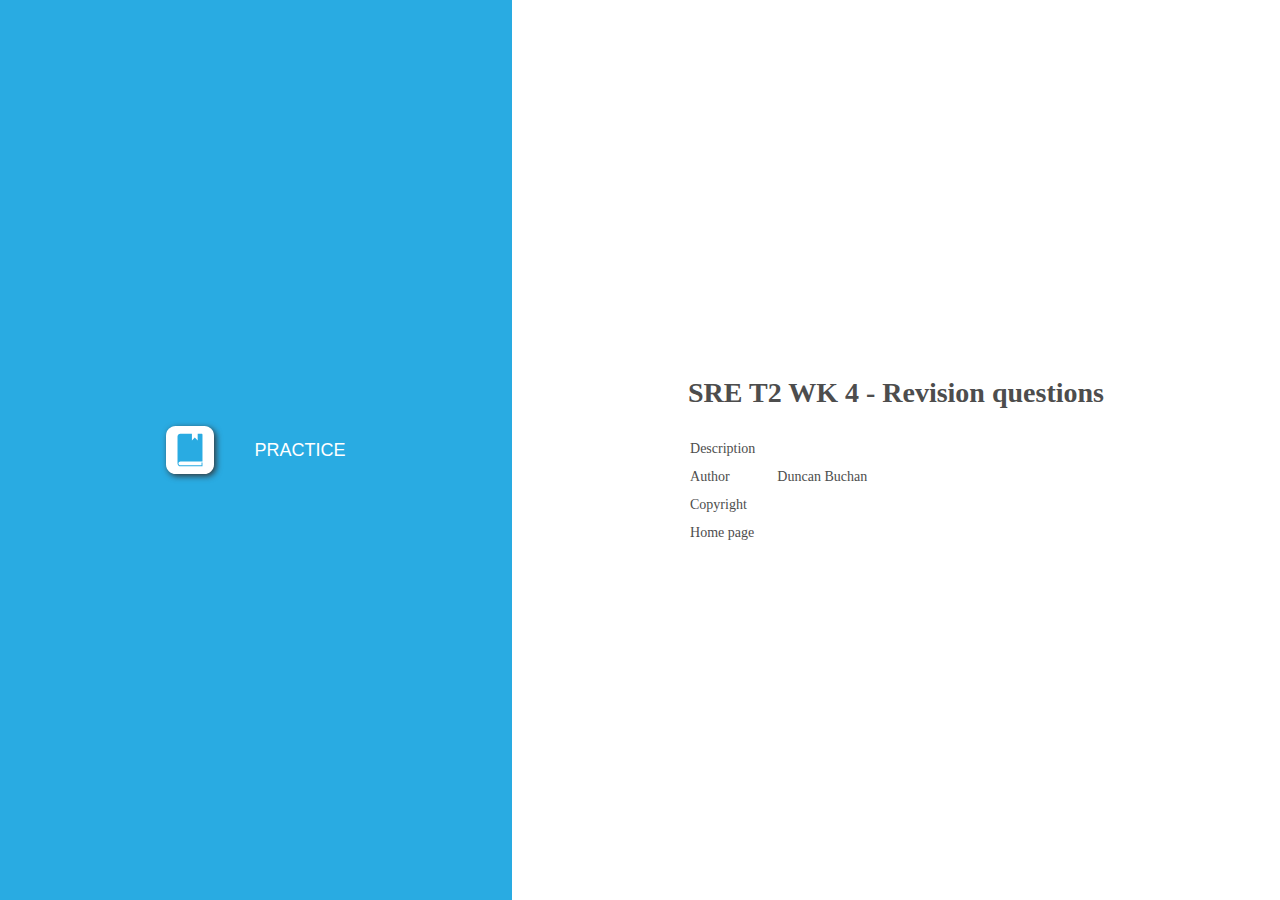
<file: index.html>
﻿<!DOCTYPE html>
<html lang="en-US" dir="ltr">
<head>
	<title>SRE T2 WK 4 - Revision questions</title>
	<meta http-equiv="X-UA-Compatible" content="IE=Edge,chrome=1" />
	<meta http-equiv="Content-Type" content="text/html; charset=utf-8"/>
	<meta name="generator" content="ActivePresenter 9.1.5"/>
	<meta name="author" content="Duncan Buchan" />
	<meta name="copyright" content=" " />
	<meta name="description" content=""/>
	<meta name="viewport" content="initial-scale=1.0">
	<meta name="apple-mobile-web-app-capable" content="yes">

	<style>
		body {
			background-color: #ffffff;
			color: #4d4d4d;
			font-family: "Verdana";
			margin: 0px;
			padding: 0px;
			display: flex;
			flex-direction: row;
			min-height: 100vh;
		}
		.ap-mode-buttons-container {
			background-color: #29abe2;
			min-height: 100%;
			flex: 2;
			display: flex;
			justify-content: center;
			align-items: center;
		}
		.ap-mode-buttons {
			background-color: #29abe2;
			display: flex;
			flex-direction: column;
			align-items: flex-start;
			max-width: 100%;
		}
		.ap-mode-button {
			background-color: transparent;
			color: #ffffff;
			border: none;
			margin: 10px;
			text-transform: uppercase;
			display: flex;
			flex-direction: row;
			align-items: center;
		}
		.ap-project-information-container {
			min-height: 100%;
			flex: 3;
			display: flex;
			justify-content: center;
			align-items: center;
		}
		.ap-project-information {
			font-size: 14px;
		}

		.ap-mode-button svg {
			width: 48px;
			height: 48px;
			margin: 10px 20px 10px 20px;
			display: inline-block;
			filter: drop-shadow(2px 2px 3px #333333);
		}

		.ap-mode-button {
		}

		.ap-mode-button:hover {
			background-color: rgba(255, 255, 255, 0.2);
		}

		.ap-mode-button span {
			margin: 10px 20px 10px 20px;
			font-size: 18px;
		}

		h1 {
			font-size: 28px;
			font-weight: bold;
			margin: 25px 0px 25px 0px;
		}

		.ap-project-information td {
			padding: 5px 20px 5px 0px;
		}

		a:link {color:#4d4d4d; text-decoration:none;}
		a:visited {color:#4d4d4d; text-decoration:none}
		a:active {color:#4d4d4d; text-decoration:none}
		a:hover {color:#4d4d4d; text-decoration:none}
		
		@media (max-width: 1024px) and (orientation: portrait) {
			body {
				flex-direction: column;
			}
			.ap-mode-buttons-container {
				width: 100%;
				flex: 3;
			}
			.ap-project-information-container {
				width: 100%;
				flex: 2;
			}
		}
		
		@media (max-width: 640px) and (max-height: 640px) {
			.ap-mode-button svg {
				width: 32px;
				height: 32px;
			}
			.ap-mode-button span {
				margin: 5px 10px 5px 10px;
				font-size: 14px;
			}
			.ap-project-information {
				font-size: 12px;
			}
		}

	</style>

	<script type="text/javascript">
		var language = {"OpenPrezError":"Could not open presentation.\nError: ","TestIntro":"Choose this mode to do a test","TutorialIntro":"Tutorial mode","Practice":"Practice","PracticeIntro":"Choose this mode to practise more","Tutorial":"Tutorial","Homepage":"Home page","Copyright":"Copyright","DemoIntro":"Play presentation automatically","Test":"Test","Demo":"Demonstration","Author":"Author","Description":"Description"};
		var PlayModes = {
			DEMO: 1,
			TUT: 2,
			PRAC: 4,
			TEST: 8
		};

		var opmodes = 4;
		function openPrez(url, mode) {
			var fullUrl = '' + url;
			try {
				var margin = 40;
				var top = margin,
					left = margin,
					width = screen.availWidth - 2 * margin,
					height = screen.availHeight - 4 * margin;
				var styles = 'top=' + top + ',left=' + left + ',width=' + width + ',height=' + height
					+ ',location=no,toolbar=no,directories=no,status=no,menubar=no,scrollbars=yes,resizable=yes';
				var owin = window.open(encodeURI(fullUrl), '_blank', styles);
				if (owin)
					owin.focus();
			}
			catch (e) {
				alert(language.OpenPrezError + e);
			}
			return false;
		};
		function setElementText(id, text) {
			document.getElementById(id).innerHTML = text;
		}
		function setElementTitle(id, text) {
			document.getElementById(id).setAttribute('title', text);
		}
		function hideElement(id) {
			document.getElementById(id).style.display = 'none';
		}
	</script>
</head>

<body>
	<div class="ap-mode-buttons-container">
		<div class="ap-mode-buttons">
			<button id="ap-mode-demo" class="ap-mode-button" onclick="openPrez('demo.html')">
				<svg version="1.1" id="Layer_1" xmlns="http://www.w3.org/2000/svg" xmlns:xlink="http://www.w3.org/1999/xlink" x="0px" y="0px" viewBox="0 0 50 50" style="enable-background:new 0 0 50 50;" xml:space="preserve">
					<style type="text/css">
						.st0{fill:#FFFFFF;}
						.st1{fill:#29ABE2;}
					</style>
					<path class="st0" d="M40,50H10C4.48,50,0,45.52,0,40l0-30C0,4.48,4.48,0,10,0l30,0c5.52,0,10,4.48,10,10v30C50,45.52,45.52,50,40,50z"/>
					<rect x="8" y="8" transform="matrix(-1.836970e-16 1 -1 -1.836970e-16 50 3.552714e-15)" class="st1" width="34" height="34"/>
					<rect x="14" y="9" transform="matrix(-1.836970e-16 1 -1 -1.836970e-16 50 3.552714e-15)" class="st0" width="22" height="32"/>
					<rect x="35" y="9" transform="matrix(-1.836970e-16 1 -1 -1.836970e-16 48 -26)" class="st0" width="4" height="4"/>
					<rect x="35" y="37" transform="matrix(-1.836970e-16 1 -1 -1.836970e-16 76 2)" class="st0" width="4" height="4"/>
					<rect x="27" y="9" transform="matrix(-1.836970e-16 1 -1 -1.836970e-16 40 -18)" class="st0" width="4" height="4"/>
					<rect x="27" y="37" transform="matrix(-1.836970e-16 1 -1 -1.836970e-16 68 10)" class="st0" width="4" height="4"/>
					<rect x="19" y="9" transform="matrix(-1.836970e-16 1 -1 -1.836970e-16 32 -10)" class="st0" width="4" height="4"/>
					<rect x="19" y="37" transform="matrix(-1.836970e-16 1 -1 -1.836970e-16 60 18)" class="st0" width="4" height="4"/>
					<rect x="11" y="9" transform="matrix(-1.836970e-16 1 -1 -1.836970e-16 24 -2)" class="st0" width="4" height="4"/>
					<rect x="11" y="37" transform="matrix(-1.836970e-16 1 -1 -1.836970e-16 52 26)" class="st0" width="4" height="4"/>
					<polygon class="st1" points="22,21 29,25 22,29 "/>
				</svg>

				<span id="ap-label-mode-demo">Demonstration</span>
			</button>
			<button id="ap-mode-tutorial" class="ap-mode-button" onclick="openPrez('tutorial.html')">
				<svg version="1.1" id="Layer_1" xmlns="http://www.w3.org/2000/svg" xmlns:xlink="http://www.w3.org/1999/xlink" x="0px" y="0px" viewBox="0 0 50 50" style="enable-background:new 0 0 50 50;" xml:space="preserve">
				<style type="text/css">
					.st0{fill:#FFFFFF;}
					.st1{fill:#29ABE2;}
				</style>
				<path class="st0" d="M40,50H10C4.48,50,0,45.52,0,40l0-30C0,4.48,4.48,0,10,0l30,0c5.52,0,10,4.48,10,10v30C50,45.52,45.52,50,40,50z"/>
				<rect x="11.5" y="4.5" transform="matrix(-1.836970e-16 1 -1 -1.836970e-16 46.5 -3.5)" class="st1" width="27" height="34"/>
				<path class="st1" d="M42,39H23.45c-0.23-1.14-1.24-2-2.45-2s-2.22,0.86-2.45,2H8v1h10.55c0.23,1.14,1.24,2,2.45,2s2.22-0.86,2.45-2 H42V39z"/>
				<rect x="14" y="4" transform="matrix(-1.836970e-16 1 -1 -1.836970e-16 45 -5)" class="st0" width="22" height="32"/>
				<path class="st1" d="M17.5,19L17.5,19c-1.93,0-3.5-1.57-3.5-3.5v0c0-1.93,1.57-3.5,3.5-3.5h0c1.93,0,3.5,1.57,3.5,3.5v0 C21,17.43,19.43,19,17.5,19z"/>
				<path class="st1" d="M12,29c0-4.97,2.46-9,5.5-9s5.5,4.03,5.5,9H12z"/>
				</svg>

				<span id="ap-label-mode-tutorial">Tutorial</span>
			</button>
			<button id="ap-mode-practice" class="ap-mode-button" onclick="openPrez('practice.html')">
				<svg version="1.1" id="Layer_1" xmlns="http://www.w3.org/2000/svg" xmlns:xlink="http://www.w3.org/1999/xlink" x="0px" y="0px" viewBox="0 0 50 50" style="enable-background:new 0 0 50 50;" xml:space="preserve">
				<style type="text/css">
					.st0{fill:#FFFFFF;}
					.st1{fill:#29ABE2;}
				</style>
				<path class="st0" d="M40,50H10C4.48,50,0,45.52,0,40l0-30C0,4.48,4.48,0,10,0l30,0c5.52,0,10,4.48,10,10v30C50,45.52,45.52,50,40,50z"/>
				<path class="st1" d="M15.08,37H38V9c0-0.55-0.45-1-1-1h-4v7l-3-3l-3,3V8H15c-1.66,0-3,1.34-3,3v28c0,1.66,1.34,3,3,3h22h1v-1v-3h-1 v3H15.08C13.93,41,13,40.1,13,39C13,37.9,13.93,37,15.08,37z"/>
				</svg>

				<span id="ap-label-mode-practice">Practice</span>
			</button>
			<button id="ap-mode-test" class="ap-mode-button" onclick="openPrez('test.html')">
				<svg version="1.1" id="Layer_1" xmlns="http://www.w3.org/2000/svg" xmlns:xlink="http://www.w3.org/1999/xlink" x="0px" y="0px" viewBox="0 0 50 50" style="enable-background:new 0 0 50 50;" xml:space="preserve">
					<style type="text/css">
						.st0{fill:#FFFFFF;}
						.st1{fill:#29ABE2;}
					</style>
					<path class="st0" d="M40,50H10C4.48,50,0,45.52,0,40l0-30C0,4.48,4.48,0,10,0l30,0c5.52,0,10,4.48,10,10v30C50,45.52,45.52,50,40,50z"/>
					<path class="st1" d="M10,26L10,26c0-6.63,5.37-12,12-12h0c6.63,0,12,5.37,12,12v0c0,6.63-5.37,12-12,12h0C15.37,38,10,32.63,10,26z"/>
					<path class="st1" d="M41.71,13.71l-1.41-1.41l-7.83,7.83c0.35,0.62,0.64,1.27,0.87,1.95L41.71,13.71z"/>
					<path class="st0" d="M17.71,21.29l-1.41,1.41l8.21,8.21l8.83-8.83c-0.24-0.68-0.53-1.34-0.87-1.95l-7.96,7.96L17.71,21.29z"/>
				</svg>

				<span id="ap-label-mode-test">Test</span>
			</button>
		</div>
	</div>

	<div class="ap-project-information-container">
		<div class="ap-project-information">
			<h1>SRE T2 WK 4 - Revision questions</h1>
			<table>
				<tr>
					<td id="ap-label-description">Description</td>
					<td></td>
				</tr>
				<tr>
					<td id="ap-label-author">Author</td>
					<td>Duncan Buchan</td>
				</tr>
				<tr>
					<td id="ap-label-copyright">Copyright</td>
					<td></td>
				</tr>
				<tr>
					<td id="ap-label-homepage">Homepage</td>
					<td><a href="" target="_blank"></a></td>
				</tr>
			</table>
		</div>
	</div>

	<script>
		if (language) {
			setElementText("ap-label-mode-demo", language.Demo);
			setElementText("ap-label-mode-tutorial", language.Tutorial);
			setElementText("ap-label-mode-practice", language.Practice);
			setElementText("ap-label-mode-test", language.Test);

			setElementTitle("ap-mode-demo", language.DemoIntro);
			setElementTitle("ap-mode-tutorial", language.TutorialIntro);
			setElementTitle("ap-mode-practice", language.PracticeIntro);
			setElementTitle("ap-mode-test", language.TestIntro);

			setElementText("ap-label-description", language.Description);
			setElementText("ap-label-author", language.Author);
			setElementText("ap-label-copyright", language.Copyright);
			setElementText("ap-label-homepage", language.Homepage);
		}

		if (opmodes){
			if ((PlayModes.DEMO & opmodes) != PlayModes.DEMO)
				hideElement("ap-mode-demo");
			if ((PlayModes.TUT & opmodes) != PlayModes.TUT)
				hideElement("ap-mode-tutorial");
			if ((PlayModes.PRAC & opmodes) != PlayModes.PRAC)
				hideElement("ap-mode-practice");
			if ((PlayModes.TEST & opmodes) != PlayModes.TEST)
				hideElement("ap-mode-test");
		}
	</script>
</body>
</html>
</file>
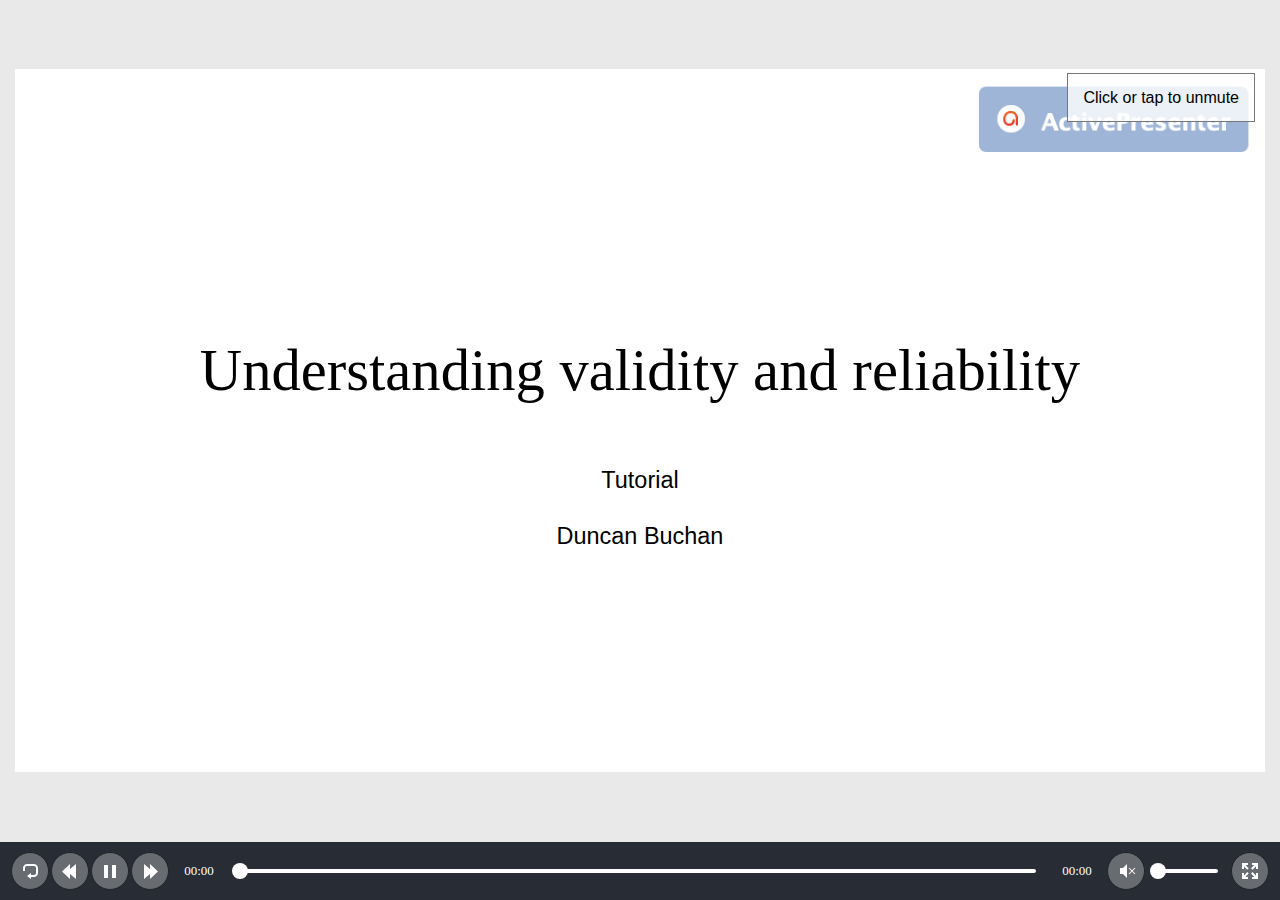
<file: practice.html>
﻿<!DOCTYPE html>
<html lang="en-US" dir="ltr">
<head>
	<title>SRE T2 WK 4 - Revision questions</title>
	<meta http-equiv="X-UA-Compatible" content="IE=Edge,chrome=1" />
	<meta http-equiv="Content-Type" content="text/html; charset=utf-8"/>
	<meta name="generator" content="ActivePresenter 9.1.5"/>
	<meta name="author" content="Duncan Buchan" />
	<meta name="description" content=""/>
	<meta name="copyright" content=" " />
	<meta name="viewport" content="initial-scale=1.0">
	<meta name="apple-mobile-web-app-capable" content="yes">
	<style>
		html {
			height: 100%;
		}
		body {
			height: 100%;
			margin: 0;
			padding: 0;
		}
		.ap-prez-container {
			position: relative;
			height: 100%;
			overflow: hidden;
			outline: none;
		}
	</style>
	<link rel="stylesheet" type="text/css" href="player/rlplayer.css" />
	<script type="text/javascript" src="player/rlplayer.js"></script>
	<script type="text/javascript" src="player/rlplayer.lang.en-US.js"></script>
	
	
	
	
	

</head>
<body>
	<div id="PzHcr1lP" class="ap-prez-container" lang="en-US" dir="ltr">
		<script type="text/javascript">
			AtomiAP.open("rlprez.js", "PzHcr1lP", {
				playMode: "Practice",
				preloader: {zIndex: 2,diameter: 60,density: 9,range: 1000,speed: 1,color:'#2090E6',shape:'oval'}
			});
		</script>
	</div>
</body>
</html>
</file>
